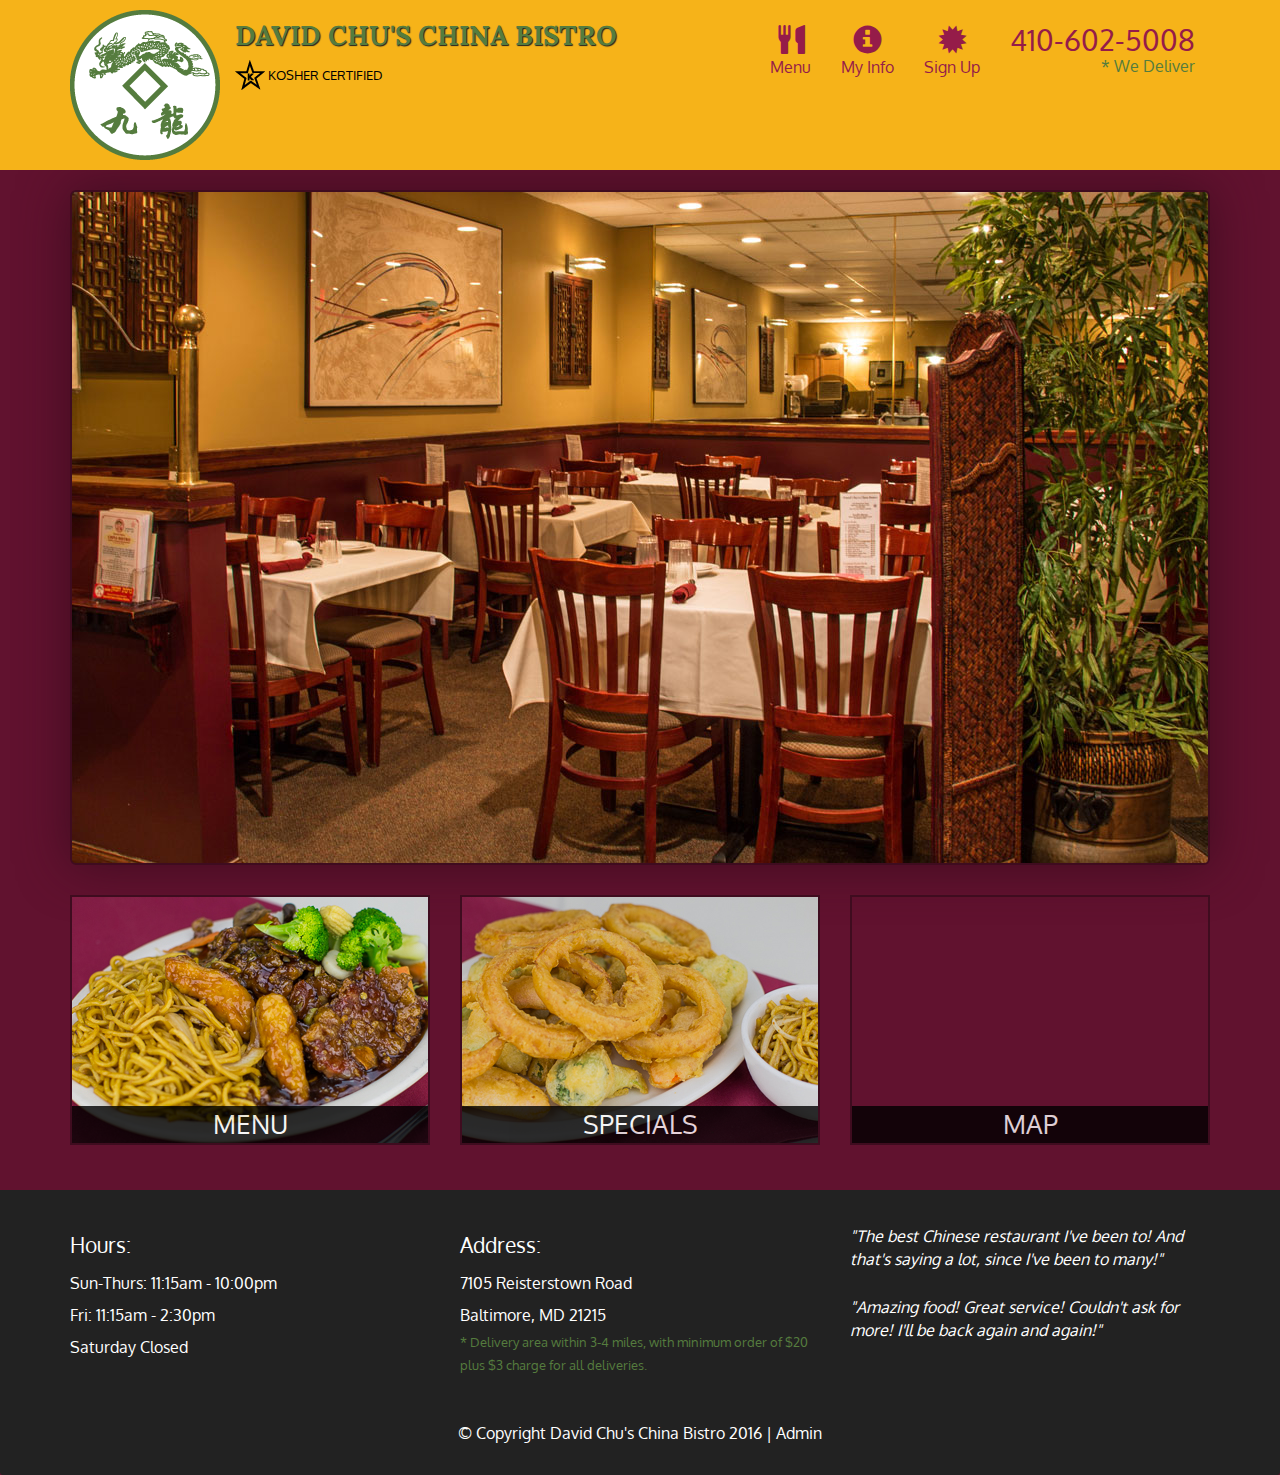
<file: index.html>
<!DOCTYPE html>
<html lang="en">
  <head>
    <meta charset="utf-8">
    <meta http-equiv="X-UA-Compatible" content="IE=edge">
    <meta name="viewport" content="width=device-width, initial-scale=1">
    <title>David Chu's China Bistro</title>
    <link href='https://fonts.googleapis.com/css?family=Oxygen:400,300,700' rel='stylesheet' type='text/css'>
    <link href='https://fonts.googleapis.com/css?family=Lora' rel='stylesheet' type='text/css'>
    <link rel="stylesheet" href="css/bootstrap.min.css">
    <link rel="stylesheet" href="css/restaurant.css">
    <link rel="stylesheet" href="css/common.css">
  </head>
  <body ng-app="restaurant" ng-strict-di>

    <!-- Fixed position loading indicator -->
    <loading class="loading-indicator"></loading>

    <header>
      <nav id="header-nav" class="navbar navbar-default">
        <div class="container">
          <div class="navbar-header">
            <a href="index.html" class="pull-left visible-md visible-lg">
              <div id="logo-img" alt="Logo image"></div>
            </a>

            <div class="navbar-brand">
              <a href="index.html"><h1>David Chu's China Bistro</h1></a>
              <p>
              <img src="images/star-k-logo.png" alt="Kosher certification">
              <span>Kosher Certified</span>
              </p>
            </div>

            <button id="navbarToggle" type="button" class="navbar-toggle collapsed" data-toggle="collapse" data-target="#collapsable-nav" aria-expanded="false">
              <span class="sr-only">Toggle navigation</span>
              <span class="icon-bar"></span>
              <span class="icon-bar"></span>
              <span class="icon-bar"></span>
            </button>
          </div>

          <div id="collapsable-nav" class="collapse navbar-collapse">
            <ul id="nav-list" class="nav navbar-nav navbar-right">
              <li id="navHomeButton" class="visible-xs">
                <a href="index.html">
                  <span class="glyphicon glyphicon-home"></span> Home</a>
              </li>
              <li id="navMenuButton" ui-sref-active="active">
                <a ui-sref="public.menu">
                  <span class="glyphicon glyphicon-cutlery"></span><br class="hidden-xs"> Menu</a>
              </li>
              <li id="navMyInfoButton" ui-sref-active="active">
                <a ui-sref="public.myinfo">
                  <span class="glyphicon glyphicon-info-sign"></span><br class="hidden-xs"> My Info</a>
              </li>
              <li id="navSignUpButton" ui-sref-active="active">
                <a ui-sref="public.signup">
                  <span class="glyphicon glyphicon-certificate"></span><br class="hidden-xs"> Sign Up</a>
              </li>
              <li id="phone" class="hidden-xs">
                <a href="tel:410-602-5008">
                  <span>410-602-5008</span></a><div>* We Deliver</div>
              </li>
            </ul><!-- #nav-list -->
          </div><!-- .collapse .navbar-collapse -->
        </div><!-- .container -->
      </nav><!-- #header-nav -->
    </header>

    <div id="call-btn" class="visible-xs">
      <a class="btn" href="tel:410-602-5008">
        <span class="glyphicon glyphicon-earphone"></span>
        410-602-5008
      </a>
    </div>
    <div id="xs-deliver" class="text-center visible-xs">* We Deliver</div>

    <ui-view>
      <div class="text-center initial-loading">
        <h2>Loading Site...</h2>
      </div>
    </ui-view>

    <footer class="panel-footer">
      <div class="container">
        <div class="row">
          <section id="hours" class="col-sm-4">
            <span>Hours:</span><br>
            Sun-Thurs: 11:15am - 10:00pm<br>
            Fri: 11:15am - 2:30pm<br>
            Saturday Closed
            <hr class="visible-xs">
          </section>
          <section id="address" class="col-sm-4">
            <span>Address:</span><br>
            7105 Reisterstown Road<br>
            Baltimore, MD 21215
            <p>* Delivery area within 3-4 miles, with minimum order of $20 plus $3 charge for all deliveries.</p>
            <hr class="visible-xs">
          </section>
          <section id="testimonials" class="col-sm-4">
            <p>"The best Chinese restaurant I've been to! And that's saying a lot, since I've been to many!"</p>
            <p>"Amazing food! Great service! Couldn't ask for more! I'll be back again and again!"</p>
          </section>
        </div>
        <div class="text-center">
          &copy; Copyright David Chu's China Bistro 2016 |
          <a ui-sref="admin.auth">Admin</a></div>
      </div>
    </footer>

    <!-- Libs -->
    <script src="lib/jquery-2.1.4.min.js"></script>
    <script src="lib/bootstrap.min.js"></script>
    <script src="lib/angular.min.js"></script>
    <script src="lib/angular-ui-router.min.js"></script>

    <!-- Main Restaurant Module -->
    <script src="src/restaurant.module.js"></script>

    <!-- Common Module -->
    <script src="src/common/common.module.js"></script>
    <script src="src/common/loading/loading.component.js"></script>
    <script src="src/common/loading/loading.interceptor.js"></script>
    <script src="src/common/menu.service.js"></script>

    <!-- Public Module -->
    <script src="src/public/public.module.js"></script>
    <script src="src/public/public.routes.js"></script>
    <script src="src/public/menu/menu.controller.js"></script>
    <script src="src/public/menu-category/menu-category.component.js"></script>
    <script src="src/public/menu-items/menu-items.controller.js"></script>
    <script src="src/public/menu-item/menu-item.component.js"></script>

    <script src="src/public/my-info/my-info.controller.js"></script>
      <script src="src/public/sign-up/sign-up.controller.js"></script>
    <!-- ADMIN SITE -->

    <!--Application files -->

  </body>

</html>
</file>
<file: css/restaurant.css>
body {
  font-size: 16px;
  color: #fff;
  background-color: #61122f;
  font-family: 'Oxygen', sans-serif;
}

.initial-loading {
  margin-top: 60px;
}

/** HEADER **/
#header-nav {
  background-color: #f6b319;
  border-radius: 0;
  border: 0;
}

#logo-img {
  background: url('../images/restaurant-logo_large.png') no-repeat;
  width: 150px;
  height: 150px;
  margin: 10px 15px 10px 0;
}

.navbar-brand {
  padding-top: 25px;
}
.navbar-brand h1 { /* Restaurant name */
  font-family: 'Lora', serif;
  color: #557c3e;
  font-size: 1.5em;
  text-transform: uppercase;
  font-weight: bold;
  text-shadow: 1px 1px 1px #222;
  margin-top: 0;
  margin-bottom: 0;
  line-height: .75;
}
.navbar-brand a:hover, .navbar-brand a:focus {
  text-decoration: none;
}
.navbar-brand p { /* Kosher cert */
  color: #000;
  text-transform: uppercase;
  font-size: .7em;
  margin-top: 15px;
}
.navbar-brand p span { /* Star-K */
  vertical-align: middle;
}

#nav-list {
  margin-top: 10px;
}
#nav-list a {
  color: #951C49;
  text-align: center;
}
#nav-list a:hover {
  background: #E7E7E7;
}
#nav-list a span {
  font-size: 1.8em;
}

#phone {
  margin-top: 5px;
}
#phone a { /* Phone number */
  text-align: right;
  padding-bottom: 0;
}
#phone div { /* We Deliver */
  color: #557c3e;
  text-align: right;
  padding-right: 15px;
}

.navbar-header button.navbar-toggle, .navbar-header .icon-bar {
  border: 1px solid #61122f;
}
.navbar-header button.navbar-toggle {
  clear: both;
  margin-top: -30px;
}
/* END HEADER */

/* FOOTER */
.panel-footer {
  margin-top: 30px;
  padding-top: 35px;
  padding-bottom: 30px;
  background-color: #222;
  border-top: 0;
}
.panel-footer div.row {
  margin-bottom: 35px;
}
#hours, #address {
  line-height: 2;
}
#hours > span, #address > span {
  font-size: 1.3em;
}
#address p {
  color: #557c3e;
  font-size: .8em;
  line-height: 1.8;
}
#testimonials {
  font-style: italic;
}
#testimonials p:nth-child(2) {
  margin-top: 25px;
}
a[ui-sref="admin.auth"] {
  color: #fff;
}
/* END FOOTER */

/********** Medium devices only **********/
@media (min-width: 992px) and (max-width: 1199px) {
  /* Header */
  #logo-img {
    background: url('../images/restaurant-logo_medium.png') no-repeat;
    width: 100px;
    height: 100px;
    margin: 5px 5px 5px 0;
  }
  /* End Header */
}


/********** Extra small devices only **********/
@media (max-width: 767px) {
  /* Header */
  .navbar-brand {
    padding-top: 10px;
    height: 80px;
  }
  .navbar-brand h1 { /* Restaurant name */
    padding-top: 10px;
    font-size: 5vw; /* 1vw = 1% of viewport width */
  }
  .navbar-brand p { /* Kosher cert */
    font-size: .6em;
    margin-top: 12px;
  }
  .navbar-brand p img { /* Star-K */
    height: 20px;
  }

  #collapsable-nav a { /* Collapsed nav menu text */
    font-size: 1.2em;
  }
  #collapsable-nav a span { /* Collapsed nav menu glyph */
    font-size: 1em;
    margin-right: 5px;
  }

  #call-btn > a {
    font-size: 1.5em;
    display: block;
    margin: 0 20px;
    padding: 10px;
    border: 2px solid #fff;
    background-color: #f6b319;
    color: #951c49;
  }
  #xs-deliver {
    margin-top: 5px;
    font-size: .7em;
    letter-spacing: .1em;
    text-transform: uppercase;
  }
  /* End Header */

  /* Footer */
  .panel-footer section {
    margin-bottom: 30px;
    text-align: center;
  }
  .panel-footer section:nth-child(3) {
    margin-bottom: 0; /* margin already exists on the whole row */
  }
  .panel-footer section hr {
    width: 50%;
  }
  /* End Footer */
}


/********** Super extra small devices Only :-) (e.g., iPhone 4) **********/
@media (max-width: 479px) {
  /* Header */
  .navbar-brand h1 { /* Restaurant name */
    padding-top: 5px;
    font-size: 6vw;
  }
  /* End Header */
}
</file>
<file: css/common.css>
.loading-indicator {
    display: block;
    width: 70px;
    position: fixed;
    left: 0;
    right: 0;
    margin: 0 auto;
    top: 40%;
    z-index: 100;
    background-color: #FFF;
}

.loading-indicator img {
    width: 70px;
    background-color: #FFF;
}

.ui-view-placeholder {
    margin-top: 60px;
}
</file>
